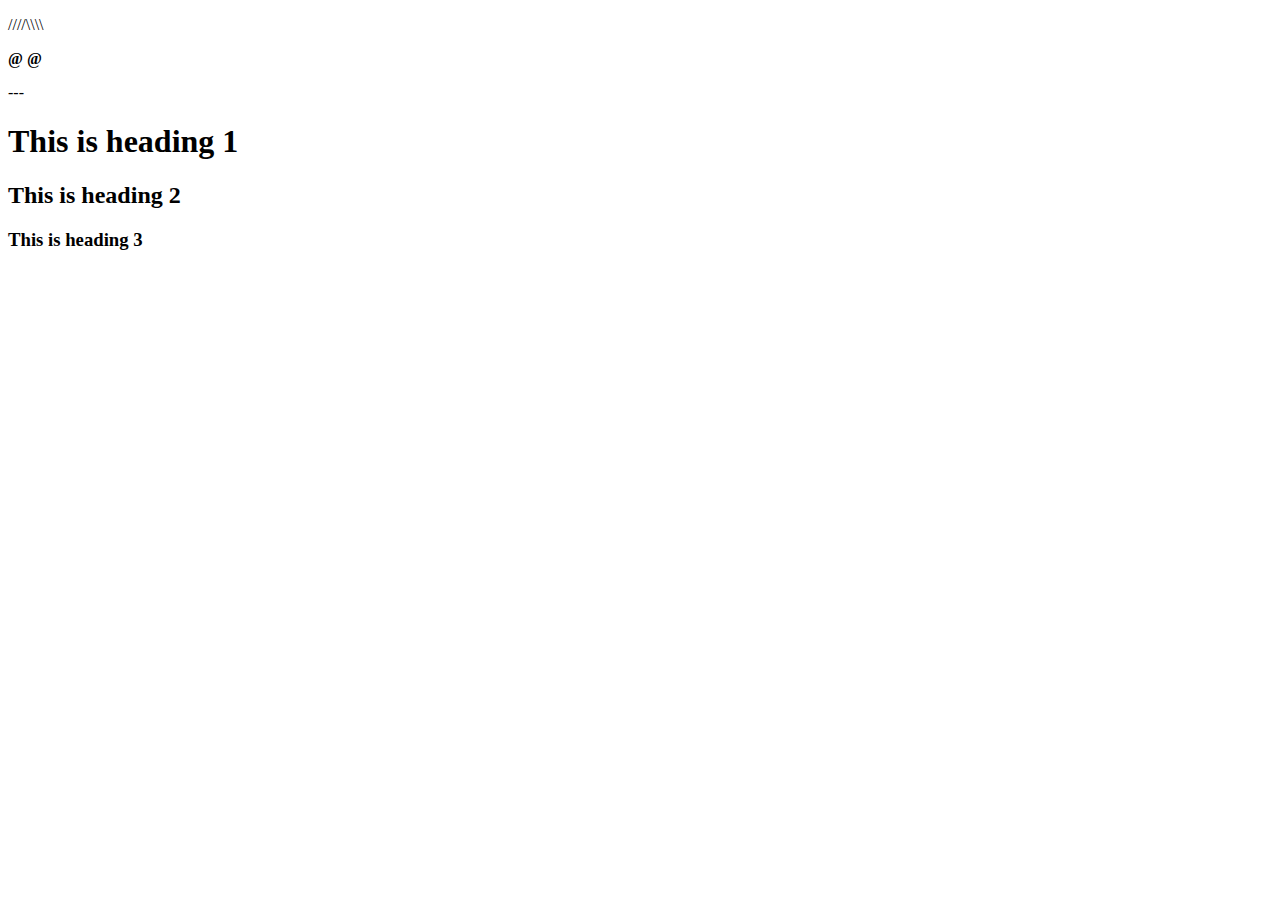
<file: lecture01/index.html>
<!DOCTYPE html>
<html lang="en">
    <head>
        <meta charset="UTF-8">
        <meta name="description" content="Introduction to basic HTML elements">
        <meta name="keywords" content="HTML, DOCTYPE, head, body, meta, paragraph, heading">
        <meta name="author" content="Ella Jaeger">
        <title>My first page</title>
    </head>
    <body>
        <p>////\\\\</p>
        <p><strong>@  @</strong></p>
        <p>---</p>

    <h1>This is heading 1</h1>
    <h2>This is heading 2</h2>
    <h3>This is heading 3</h3>

    </body>
</html>
</file>
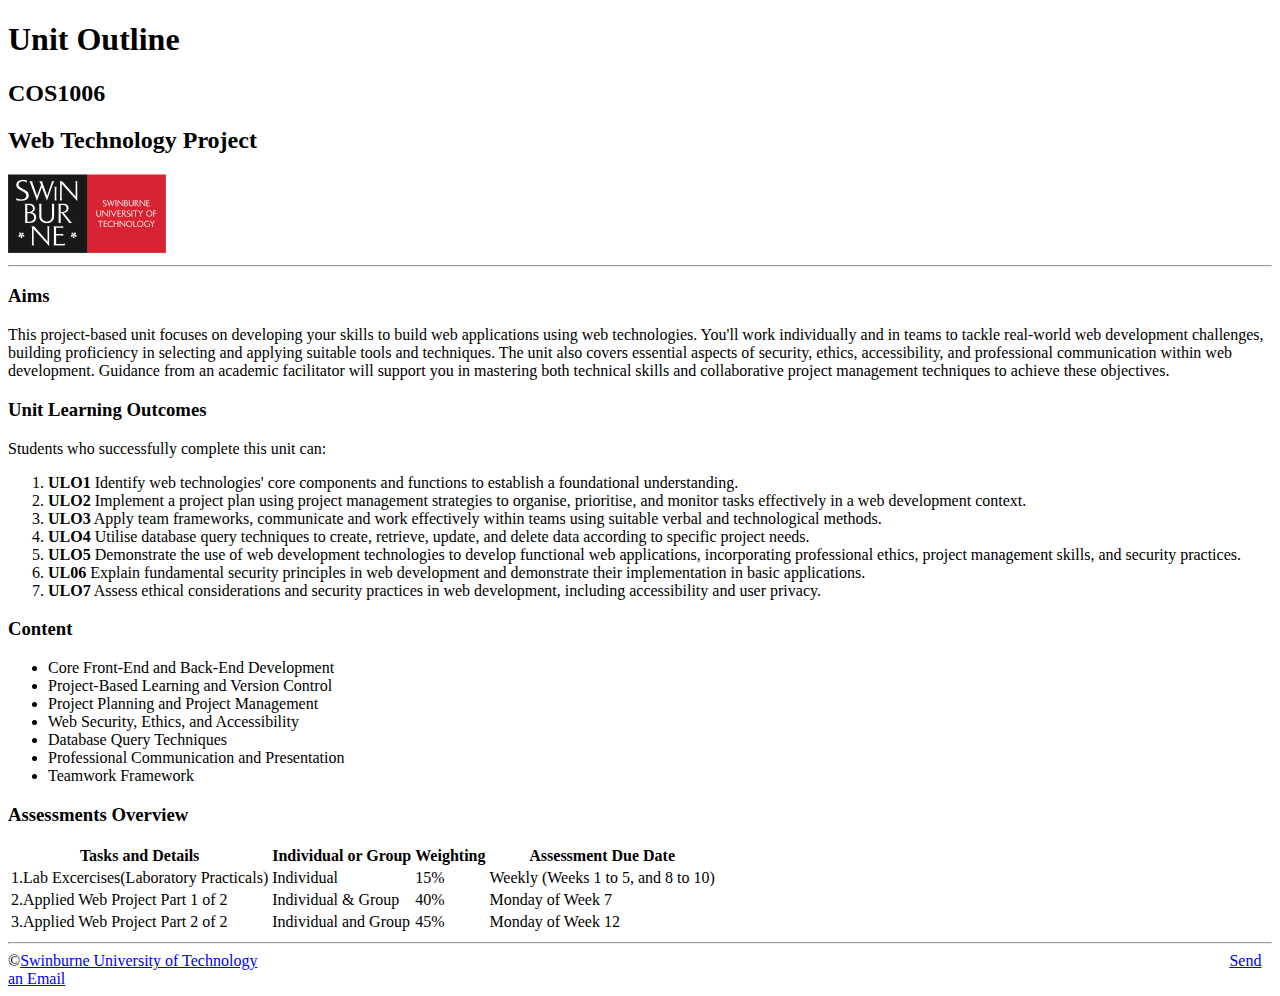
<file: lab02/outline.html>
<!DOCTYPE html>
<html lang="en">
    <head>
        <meta charset="UTF-8">
        <meta name="description" content="Introduction to html">
        <meta name="keywords" content="html, web, heading, body">
        <meta name="author" content="Ella Jaeger">
        <title>Unit Outline</title>
    </head>

    <body>
        <h1>Unit Outline</h1>
        <h2>COS1006</h2>
        <h2>Web Technology Project</h2>

        <img src="swin_logo.png"
             alt="Swinburne Logo"
             title="Swiburne logo"
             loading="lazy"
             >

       <hr>

        <h3>Aims</h3>
        <p>This project-based unit focuses on developing your skills to build web applications
            using web technologies. You'll work individually and in teams to tackle real-world
            web development challenges, building proficiency in selecting and applying suitable
            tools and techniques. The unit also covers essential aspects of security, ethics,
            accessibility, and professional communication within web development. Guidance
            from an academic facilitator will support you in mastering both technical skills and
            collaborative project management techniques to achieve these objectives.
        </p>

        <h3>Unit Learning Outcomes</h3>
        <p>
            Students who successfully complete this unit can:
        </p>

        <ol>
            <li>
                <strong>ULO1</strong>
                Identify web technologies' core components and functions to establish a
                foundational understanding.
            </li>

            <li>
                <strong>ULO2</strong>
                Implement a project plan using project management strategies to organise,
                prioritise, and monitor tasks effectively in a web development context.
            </li>

            <li>
                <strong>ULO3</strong>
                Apply team frameworks, communicate and work effectively within teams using
                suitable verbal and technological methods.
            </li>

            <li>
                <strong>ULO4</strong>
                Utilise database query techniques to create, retrieve, update, and delete data
                according to specific project needs.
            </li>

            <li>
                <strong>ULO5</strong>
                Demonstrate the use of web development technologies to develop functional
                web applications, incorporating professional ethics, project management skills, and
                security practices.
            </li>

            <li>
                <strong>UL06</strong>
                Explain fundamental security principles in web development and demonstrate
                their implementation in basic applications.
            </li>

            <li>
                <strong>ULO7</strong>
                Assess ethical considerations and security practices in web development,
                including accessibility and user privacy.
            </li>
        </ol>

        <h3>Content</h3>

        <ul>
            <li>Core Front-End and Back-End Development</li>
            <li>Project-Based Learning and Version Control</li>
            <li>Project Planning and Project Management</li>
            <li>Web Security, Ethics, and Accessibility</li>
            <li>Database Query Techniques</li>
            <li>Professional Communication and Presentation</li>
            <li>Teamwork Framework</li>
        </ul>

        <h3>Assessments Overview</h3>

        <table>

            <thead>
                <tr>
                    <th>Tasks and Details</th>
                    <th>Individual or Group</th>
                    <th>Weighting</th>
                    <th>Assessment Due Date</th>
                </tr>
            </thead>

            <tbody>
                <tr>
                    <td>1.Lab Excercises(Laboratory Practicals)</td>
                    <td>Individual</td>
                    <td>15%</td>
                    <td>Weekly (Weeks 1 to 5, and 8 to 10)</td>
                </tr>

                <tr>
                    <td>2.Applied Web Project Part 1 of 2</td>
                    <td>Individual & Group</td>
                    <td>40%</td>
                    <td>Monday of Week 7</td>
                </tr>

                <tr>
                    <td>3.Applied Web Project Part 2 of 2</td>
                    <td>Individual and Group</td>
                    <td>45%</td>
                    <td>Monday of Week 12</td>
                </tr>
            </tbody>

        </table>

        <hr>

        <footer>

            &copy;<a href="https://swinburne.edu.au" title="Swinburne University Of Technology" >Swinburne University of Technology</a>

            &nbsp;&nbsp;&nbsp;&nbsp;&nbsp; &nbsp;&nbsp;&nbsp;&nbsp;&nbsp; &nbsp;&nbsp;&nbsp;&nbsp;&nbsp; &nbsp;&nbsp;&nbsp;&nbsp;&nbsp;&nbsp;&nbsp;&nbsp;&nbsp;&nbsp; &nbsp;&nbsp;&nbsp;&nbsp;&nbsp; &nbsp;&nbsp;&nbsp;&nbsp;&nbsp; &nbsp;&nbsp;&nbsp;&nbsp;&nbsp;&nbsp;&nbsp;&nbsp;&nbsp;&nbsp; &nbsp;&nbsp;&nbsp;&nbsp;&nbsp; &nbsp;&nbsp;&nbsp;&nbsp;&nbsp; &nbsp;&nbsp;&nbsp;&nbsp;&nbsp;&nbsp;&nbsp;&nbsp;&nbsp;&nbsp; &nbsp;&nbsp;&nbsp;&nbsp;&nbsp; &nbsp;&nbsp;&nbsp;&nbsp;&nbsp; &nbsp;&nbsp;&nbsp;&nbsp;&nbsp;&nbsp;&nbsp;&nbsp;&nbsp;&nbsp; &nbsp;&nbsp;&nbsp;&nbsp;&nbsp; &nbsp;&nbsp;&nbsp;&nbsp;&nbsp; &nbsp;&nbsp;&nbsp;&nbsp;&nbsp;&nbsp;&nbsp;&nbsp;&nbsp;&nbsp; &nbsp;&nbsp;&nbsp;&nbsp;&nbsp; &nbsp;&nbsp;&nbsp;&nbsp;&nbsp; &nbsp;&nbsp;&nbsp;&nbsp;&nbsp;&nbsp;&nbsp;&nbsp;&nbsp;&nbsp; &nbsp;&nbsp;&nbsp;&nbsp;&nbsp; &nbsp;&nbsp;&nbsp;&nbsp;&nbsp; &nbsp;&nbsp;&nbsp;&nbsp;&nbsp;&nbsp;&nbsp;&nbsp;&nbsp;&nbsp; &nbsp;&nbsp;&nbsp;&nbsp;&nbsp; &nbsp;&nbsp;&nbsp;&nbsp;&nbsp; &nbsp;&nbsp;&nbsp;&nbsp;&nbsp;&nbsp;&nbsp;&nbsp;&nbsp;&nbsp; &nbsp;&nbsp;&nbsp;&nbsp;&nbsp; &nbsp;&nbsp;&nbsp;&nbsp;&nbsp; &nbsp;&nbsp;&nbsp;&nbsp;&nbsp;&nbsp;&nbsp;&nbsp;&nbsp;&nbsp; &nbsp;&nbsp;&nbsp;&nbsp;&nbsp; &nbsp;&nbsp;&nbsp;&nbsp;&nbsp; &nbsp;&nbsp;&nbsp;&nbsp;&nbsp;&nbsp;&nbsp;&nbsp;&nbsp;&nbsp; &nbsp;&nbsp;&nbsp;&nbsp;&nbsp;

            <a href="mailto:105872929@student.swin.edu.au">Send an Email</a>
        
        </footer>

    </body>


</html>
</file>
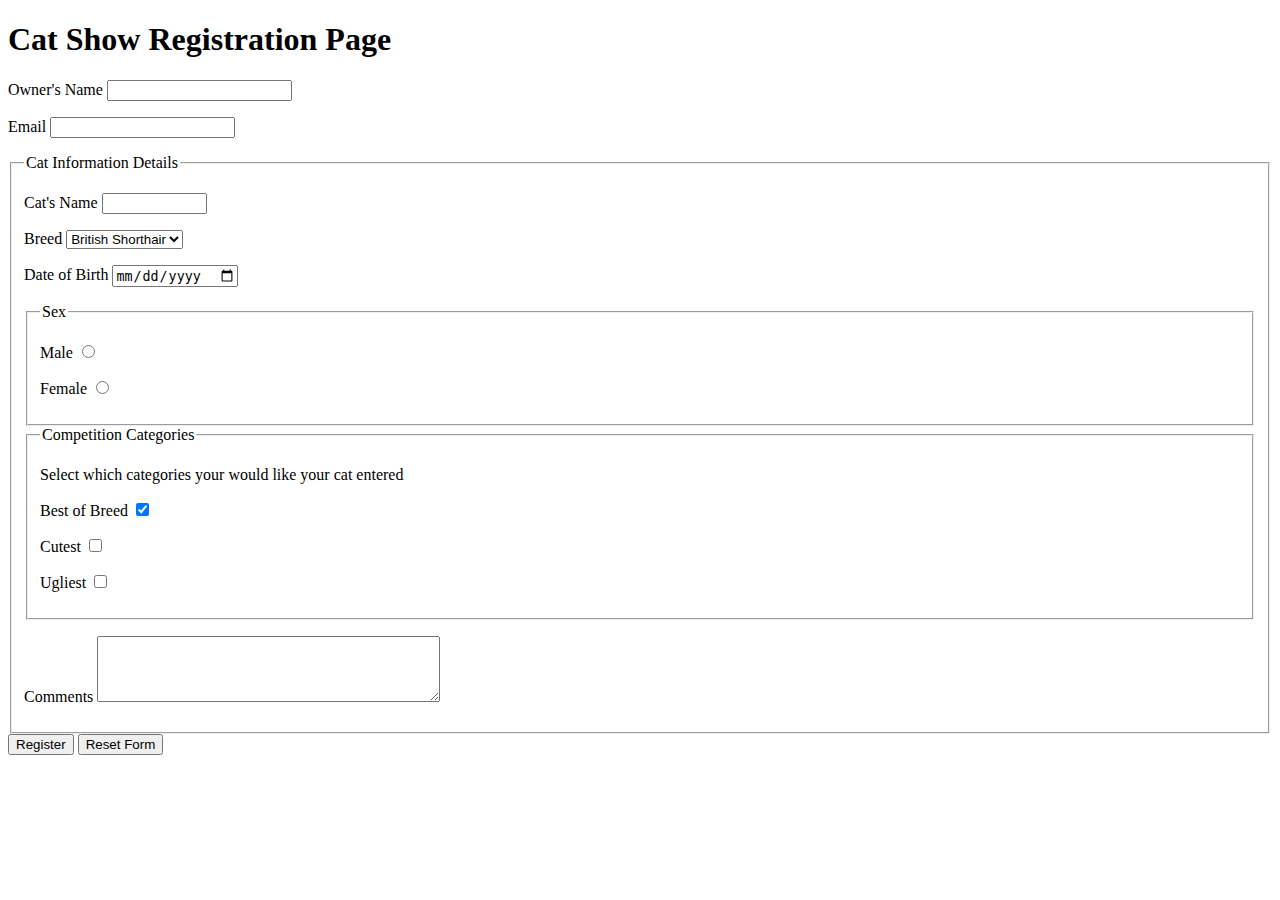
<file: lab3zip/example_form.html>
<!DOCTYPE html>
<html>
<head>
  <meta charset="utf-8" />
  <meta name="description" content="Demonstrates some basic HTML form elements" />
  <meta name="keywords" content="HTML, Form, tags" />
  <meta name="author" content="A Lecturer"  />
  <title>HTML Form Example</title>
</head>
<body>
<h1>Cat Show Registration Page</h1>

<form method="post" action="http://mercury.swin.edu.au/it000000/formtest.php">
	<!--Note we have to use a special escape character to print an apostrophe on the Web page -->
	<p><label for="owner">Owner&apos;s Name</label> 
		<input type="text" name= "owner" id="owner" required="required"/>
	</p>
	<p><label for="email">Email</label> 
		<!--Use an HTML5 email control -->
      <input type="email" name= "email" id="email" required="required"/>
	</p>
	<fieldset>
		<legend>Cat Information Details</legend>
		<p><label for="catname">Cat&apos;s Name</label> 
			<input type="text" name= "catname" id="catname" maxlength="20" size="10" required="required"/>
		</p>
		<p><label for="breed">Breed</label> 
			<select name="breed" id="breed">
				<option value="british">British Shorthair</option>			
				<option value="burmese">Burmese</option>
				<option value="manx">Manx</option>
				<option value="ragdoll">Ragdoll</option>
				<option value="russian">Russian Blue</option>
				<option value="siamese">Siamese</option>
				<option value="other">Other</option>
			</select>
		</p>
		<p><label for="dob">Date of Birth</label> 
			<input type="date" name= "dob" id="dob" placeholder="dd-mm-yyyy" maxlength="10" size="10"/>
		</p>
		<fieldset>
			<legend>Sex</legend>
			<p><label for="male">Male</label> 
				<input type="radio" id="male" name="sex" value="male"/>
			</p>
			<p><label for="female">Female</label> 
				<input type="radio" id="female" name="sex" value="female"/>
			</p>
		</fieldset>
		<fieldset>
			<legend>Competition Categories</legend>
			<p>Select which categories your would like your cat entered</p>
			<p><label for="bb">Best of Breed</label> 
				<input type="checkbox" id="bb" name="category[]" value="best" checked="checked"/>
			</p>
			<p><label for="cute">Cutest</label> 
				<input type="checkbox" id="cute" name="category[]" value="cute"/>
			</p>
			<p><label for="ugly">Ugliest</label> 
				<input type="checkbox" id="ugly" name="category[]" value="ugly"/>
			</p>
		</fieldset>
		<p><label for="comments">Comments</label>
			<textarea id="comments" name="comments" rows="4" cols="40"></textarea>
		</p>
	</fieldset>
	  
	<input type= "submit" value="Register"/>
	<input type= "reset" value="Reset Form"/>
</form>
</body>
</html>
</file>
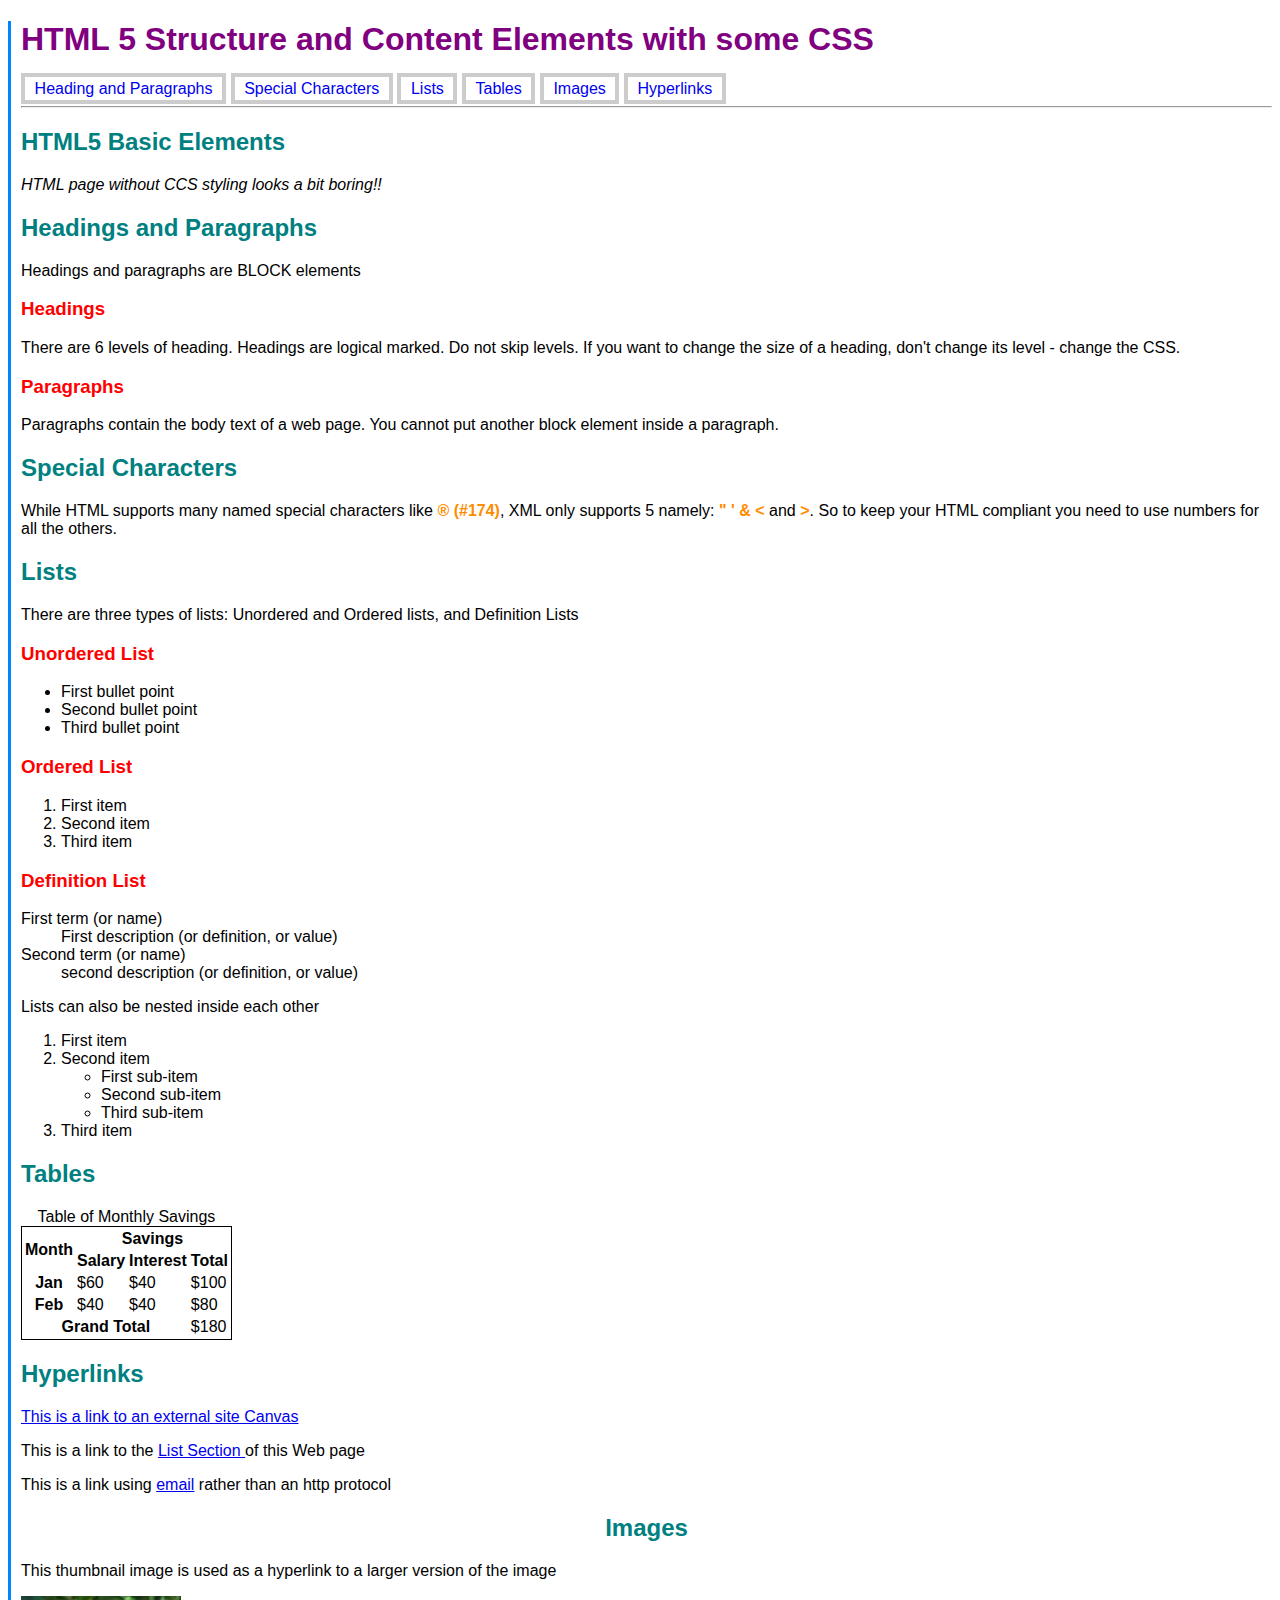
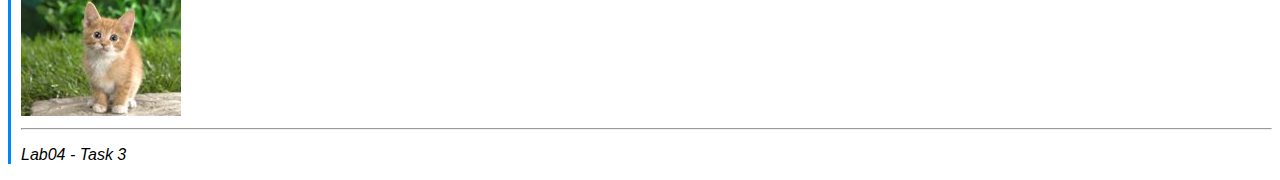
<file: lab04/lab04/lab04.html>
<!DOCTYPE html>
<html lang="en">
<head>
  <meta charset="utf-8" />
  <meta name="description" content="Demonstrates some basic HTML content elements and CSS" />
  <meta name="keywords" content="HTML5, tags" />
  <meta name="author" content="A Lecturer"  />
  <title>HTML Structure and Content Elements + CSS</title>
  
  <link rel="stylesheet" href="styles/styles.css">

</head>
<!-- This is a comment. Indenting child elements makes the markup much more readable -->
<body>
   <header>
     <h1>HTML 5 Structure and Content Elements with some CSS</h1>
     <nav>
         <a href="#headings">Heading and Paragraphs</a> 
         <a href="#sc">Special Characters</a> 
         <a href="#lists">Lists</a> 
         <a href="#tables">Tables</a>
         <a href="#images">Images</a>
         <a href="#hyperlinks">Hyperlinks</a>
      </nav>
      <hr />
   </header>
   
   <article>   
   <h2>HTML5 Basic Elements</h2> 
      <aside>
         <p>HTML page without CCS styling looks a bit boring!!</p>
      </aside>
      <h2 id="headings">Headings and Paragraphs </h2>
      <p>Headings and paragraphs are BLOCK elements</p>
      <h3>Headings</h3>
      <p>There are 6 levels of heading. Headings are logical marked. Do not skip levels. If you want to change the size of a heading, don't change its level - change the CSS.</p>
      <h3>Paragraphs</h3>
      <p>Paragraphs contain the body text of a web page. You cannot put another block element inside a paragraph.</p>
      
      <h2 id="sc">Special Characters</h2>
      <p>While HTML supports many named special characters like <span class="special">&#174; (#174)</span>, XML only supports 5 namely: <span class="special">&quot; &apos; &amp; &lt;</span>  and <span class="special">&gt;</span>.  So to keep your HTML compliant you need to use numbers for all the others.</p>
      
         
      
      <!-- Comments can be useful to indicate various sections of markup-->
      <!--Lists-->
      <h2 id="list">Lists</h2>
      <p>There are three types of lists: Unordered and Ordered lists, and Definition Lists</p>
      <h3>Unordered List</h3>
	  <ul>
         <li>First bullet point</li>
         <li>Second bullet point</li>
         <li>Third bullet point</li>
      </ul>
      <h3>Ordered List</h3>
      <ol>
         <li>First item</li>
         <li>Second item</li>
         <li>Third item</li>
      </ol>
	  <h3>Definition List</h3>
	  <dl>
		<dt>First term (or name)</dt>
			<dd>First description (or definition, or value)</dd>
		<dt>Second term (or name)</dt>
			<dd>second description (or definition, or value)</dd>
      </dl> 
      <p>Lists can also be nested inside each other</p>
      <ol>
         <li>First item</li>
         <li>Second item
            <ul>
               <li>First sub-item</li>
               <li>Second sub-item</li>
               <li>Third sub-item</li>
            </ul>
         </li>
         <li>Third item</li>
      </ol>		

      <h2 id="tables">Tables</h2>
      <table>
         <caption>Table of Monthly Savings</caption>
         <thead>
            <tr>
            <!-- the scope attribute assists non-visual user agents -->
            <!-- rowspan and colspan allow multiple cells to be merged -->
              <th rowspan="2" scope="col">Month</th>
              <th colspan="3" scope="col">Savings</th>
            </tr>
            <tr>
              <th scope="col">Salary</th>
              <th scope="col">Interest</th>
              <th scope="col">Total</th>
            </tr>
        </thead>
        <tbody>
         <tr>
           <th scope="row">Jan</th>
           <td>$60</td>
           <td>$40</td>
           <td>$100</td>
         </tr>
         <tr>
           <th scope="row">Feb</th>
           <td>$40</td>
           <td>$40</td>
           <td>$80</td>
         </tr>
        </tbody>
        <tfoot>
         <tr>
            <th colspan="3" scope="row"> Grand Total</th>
            <td>$180</td>
         </tr>
        </tfoot>
		</table>
      
      <h2 id="hyperlinks">Hyperlinks</h2>
      <p><a href="https://swinburne.instructure.com" title="This takes you to Canvas"> This is a link to an external site Canvas</a></p>
      <p>This is a link to the <a href="#list">List Section </a> of this Web page</p>
      <p>This is a link using <a href="mailto:someone@swin.edu.au"> email</a> rather than an http protocol</p> 
	  
      <h2 id="images">Images</h2>
      <p>This thumbnail image is used as a hyperlink to a larger version of the image</p>
      <a href="images/mycat.jpg">  <img src="images/mycat_small.jpg" alt="Photo of my cat" title="Filesize 222kb " /></a>

      
      <hr />
   </article>
	<footer>
		<p>Lab04 - Task 3</p>
	</footer>
</body>

</html>
</file>
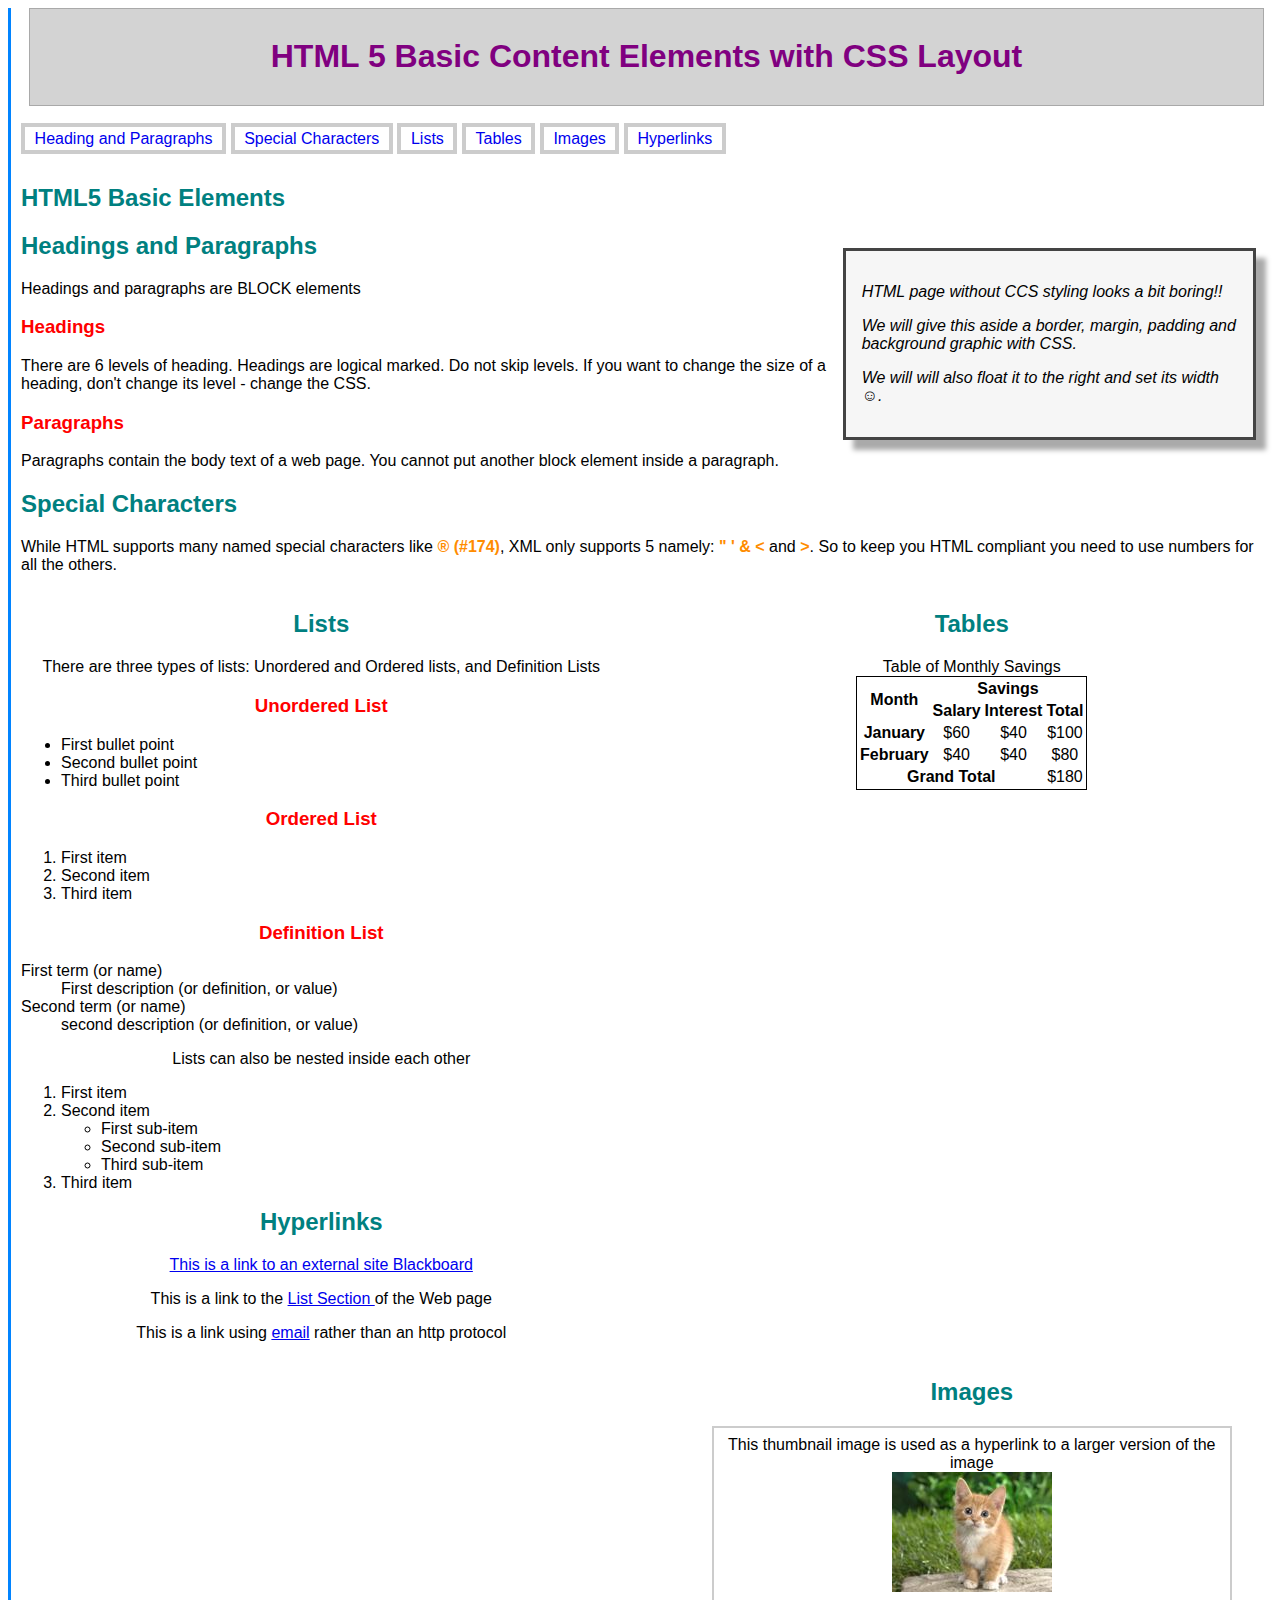
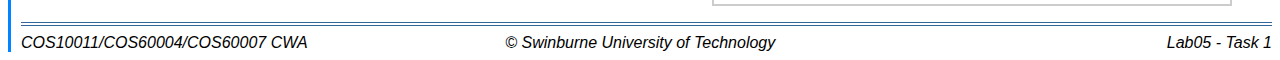
<file: lab05/lab05/lab05.html>
<!DOCTYPE html>
<html lang="en">
<head>
  <meta charset="utf-8" />
  <meta name="description" content="Demonstrates CSS layout" />
  <meta name="keywords" content="HTML5, CSS layout" />
  <meta name="author" content="A Lecturer"  />
  <title>CSS Layout</title>
  <!-- References to external CSS files -->
 
  <link rel="stylesheet" href="styles/style.css">
  <link href="styles/layout.css" rel="stylesheet">
  
</head>
<!-- This is a comment. Indenting child elements makes the markup much more readable -->
<body>
   <header>
		<h1>HTML 5 Basic Content Elements with CSS Layout</h1>
    </header> 
	<nav>
        <p class="menu"><a href="#headings">Heading and Paragraphs</a></p> 
		<p class="menu"><a href="#sc">Special Characters</a> </p> 
		<p class="menu"><a href="#lists">Lists</a></p> 
		<p class="menu"><a href="#tables">Tables</a></p> 
		<p class="menu"><a href="#images">Images</a></p> 
		<p class="menu"><a href="#hyperlinks">Hyperlinks</a></p> 
		
    </nav>
   	<article>   
      <h2>HTML5 Basic Elements</h2>
      <aside>
         <p>HTML page without CCS styling looks a bit boring!!</p>
		 <p>We will give this aside a border, margin, padding and background graphic with CSS. </p>
		 <p>We will will also float it to the right and set its width &#9786;.</p>
      </aside>
      <section id="headings">
		  <h2>Headings and Paragraphs </h2>
		  <p>Headings and paragraphs are BLOCK elements</p>
		  <h3>Headings</h3>
		  <p>There are 6 levels of heading. Headings are logical marked. Do not skip levels. If you want to change the size of a heading, don't change its level - change the CSS.</p>
		  <h3>Paragraphs</h3>
		  <p>Paragraphs contain the body text of a web page. You cannot put another block element inside a paragraph.</p>
      </section>
      <section>
		  <h2 id="sc">Special Characters</h2>
		  <p>While HTML supports many named special characters like <span class="special">&#174; (#174)</span>, XML only supports 5 namely: <span class="special">&quot; &apos; &amp; &lt;</span>  and <span class="special">&gt;</span>.  So to keep you HTML compliant you need to use numbers for all the others.</p>
      </section>
         
      
      <!-- Comments can be useful to indicate various sections of markup-->
      <!--Lists-->
      <section id="lists">
		  <h2>Lists</h2>
      <p>There are three types of lists: Unordered and Ordered lists, and Definition Lists</p>
      <h3>Unordered List</h3>
	  <ul>
         <li>First bullet point</li>
         <li>Second bullet point</li>
         <li>Third bullet point</li>
      </ul>
      <h3>Ordered List</h3>
      <ol>
         <li>First item</li>
         <li>Second item</li>
         <li>Third item</li>
      </ol>
	  <h3>Definition List</h3>
	  <dl>
		<dt>First term (or name)</dt>
			<dd>First description (or definition, or value)</dd>
		<dt>Second term (or name)</dt>
			<dd>second description (or definition, or value)</dd>
      </dl> 
      <p>Lists can also be nested inside each other</p>
	  <ol>
			 <li>First item</li>
			 <li>Second item
				<ul>
				   <li>First sub-item</li>
				   <li>Second sub-item</li>
				   <li>Third sub-item</li>
				</ul>
			 </li>
			 <li>Third item</li>
			</ol>		
		</section>
		<section id="tables">
		  <h2>Tables</h2>
		  <table>
			 <caption>Table of Monthly Savings</caption>
			 <thead>
				<tr>
				<!-- the scope attribute assists non-visual user agents -->
				<!-- rowspan and colspan allow multiple cells to be merged -->
				  <th rowspan="2" scope="col">Month</th>
				  <th colspan="3" scope="col">Savings</th>
				</tr>
				<tr>
				  <th scope="col">Salary</th>
				  <th scope="col">Interest</th>
				  <th scope="col">Total</th>
				</tr>
			</thead>
			<tbody>
			 <tr>
			   <th scope="row">January</th>
			   <td>$60</td>
			   <td>$40</td>
			   <td>$100</td>
			 </tr>
			 <tr>
			   <th scope="row">February</th>
			   <td>$40</td>
			   <td>$40</td>
			   <td>$80</td>
			 </tr>
			</tbody>
			<tfoot>
			 <tr>
				<th colspan="3" scope="row"> Grand Total</th>
				<td>$180</td>
			 </tr>
			</tfoot>
			</table>
		</section>
		<section id="hyperlinks">
		  <h2>Hyperlinks</h2>
		  <p><a href="http://ilearn.swin.edu.au" title="This takes you to Blackboard"> This is a link to an external site Blackboard</a></p>
		  <p>This is a link to the <a href="#list">List Section </a> of the Web page</p>
		  <p>This is a link using <a href="mailto:someone@swin.edu.au"> email</a> rather than an http protocol</p> 
		</section>
		<section id="images">
			<h2 >Images</h2>
			<figure><figcaption>This thumbnail image is used as a hyperlink to a larger version of the image</figcaption>
			<a href="images/mycat.jpg">  <img src="images/mycat_small.jpg" alt="Photo of my cat" title="Filesize 222kb " /></a></figure>
		</section>
      
	</article>
	
	<footer>
		<p>COS10011/COS60004/COS60007 CWA</p>
		<p>&#169; Swinburne University of Technology</p>
		<p>Lab05 - Task 1</p>
	</footer>
</body>

</html>
</file>
<file: lab04/lab04/styles/styles.css>
/*

filename: [style.css]

author: [ella]

created: [27/08/2025]

last modified: [enter date]

description: [html files it refers to: lab04.html)]

*/

* { font-family: calibri, sans-serif; } 

aside, footer { font-style: italic; }

table {
    border: 1px solid black;
} 


h1 { 
    color: purple; 
    font-size: 2em; 
    font-weight: bold; 
}


h2 {
    color:rgb(0,128,128);
    font-size: 1.5em; 
    font-weight: bold;
    
}   

#images {
    text-align : center;  /* careful: center has US spelling */
    }


h3 {
    color: red
}

.special {
    color: darkorange;
    font-weight:bold;
   } 

nav a {
    text-decoration: none;
    padding:0.2em 0.6em;
    border: 4px solid #ccc;
}   


aside:hover {
    visibility: hidden; /* makes it invisible but still takes up space */
  }
  
   
#introduction {
    text-align: center;
}

.introduction {
    color: darkorange; /* Note the US spelling of "color" and the semi-colon after each property value */
}

aside:hover {
    visibility: hidden; /* makes it invisible but still takes up space */
  }

  body {
    border-left: 3px solid rgb(1, 132, 255);
    padding-left: 10px;
  }
</file>
<file: lab05/lab05/styles/style.css>
/*

filename: [style.css]

author: [ella]

created: [27/08/2025]

last modified: [enter date]

description: [html files it refers to: lab04.html)]

*/

* { font-family: calibri, sans-serif; } 

aside, footer { font-style: italic; }

table {
    border: 1px solid black;
} 


h1 { 
    color: purple; 
    font-size: 2em; 
    font-weight: bold; 
}


h2 {
    color:rgb(0,128,128);
    font-size: 1.5em; 
    font-weight: bold;
    
}   

#images {
    text-align : center;  /* careful: center has US spelling */
    }


h3 {
    color: red
}

.special {
    color: darkorange;
    font-weight:bold;
   } 

nav a {
    text-decoration: none;
    padding:0.2em 0.6em;
    border: 4px solid #ccc;
}   


aside:hover {
    visibility: hidden; /* makes it invisible but still takes up space */
  }
  
   
#introduction {
    text-align: center;
}

.introduction {
    color: darkorange; /* Note the US spelling of "color" and the semi-colon after each property value */
}

aside:hover {
    visibility: hidden; /* makes it invisible but still takes up space */
  }

  body {
    border-left: 3px solid rgb(1, 132, 255);
    padding-left: 10px;
  }
</file>
<file: lab05/lab05/styles/layout.css>
/* ---------- Step 2: Multiple CSS files & menu tweaks ---------- */

/* Undo last week’s hide-on-hover without touching lab04.css */
aside:hover { display: block; }

/* New menu paragraphs: put them on one line */
.menu { display: inline-block; }

/* If you ever switch nav to a UL menu, remove bullets */
nav ul { list-style: none; margin: 0; padding: 0; }

/* ---------- Step 3: Box model (aside, header, footer) ---------- */

/* Aside: border, margin, padding, background */
aside {
  /* short-hand border: width style color */
  border: 3px solid #444;
  margin: 1em;          /* ems relate to font size */
  padding: 1em;
  /* background graphic (fallback colour if image missing) */
  background-color: #f6f6f6;
  /* If you have a tile, uncomment the next line and place the file */
  /* background-image: url("../images/pattern.png"); background-repeat: repeat; */
}

/* Header formatting */
header {
  border: 1px solid darkgray;
  margin: 0.5em;
  padding: 0.5em;
  background-color: lightgray;
  text-align: center;
}

/* Footer: only a top border, 4px double, your colour */
footer {
  border-top: 4px double #336699;
  border-right: none;
  border-bottom: none;
  border-left: none;
  margin-top: 1em;
  padding-top: 0.5em;
}

/* ---------- Step 4: Sizing & positioning boxes (floats, clears) ---------- */

/* Aside width and positioning */
aside {
  width: 30%;
  float: right;
  box-shadow: 10px 10px 5px #aaaaaa; /* “lift” off page */
}

/* Float the lists section left */
#lists { float: left; }

/* Centre the table inside its column */
table { margin: 0 auto; }

/* Float the tables section right */
#tables { float: right; }


#hyperlinks { clear: both; }

/* Keep the footer at the bottom below all floats */
footer { clear: both; }

/* Put images section under tables, on the right, with a figure border */
#images { float: right; }
figure { border: 2px solid #ccc; padding: 0.5em; }

/* Even up widths and center text in the two columns */
#lists, #tables, #hyperlinks, #images {
  width: 48%;
  text-align: center;
}

/* Lists themselves should stay left aligned for readability */
ol, ul, dl { text-align: left; }

/* Maintain legibility on narrow viewports */
article { min-width: 30em; }

/* ---------- Step 5: Pseudo-class/element selectors in footer ---------- */

/* Line up the three footer paragraphs on one line */
footer p { 
  display: inline-block; 
  width: 33%; 
  margin: 0; 
}

/* Position/align each footer paragraph by order */
footer p:first-child { float: left; text-align: left; }
footer p:nth-child(2) { text-align: center; float: none; }
footer p:last-child  { float: right; text-align: right; }
</file>
